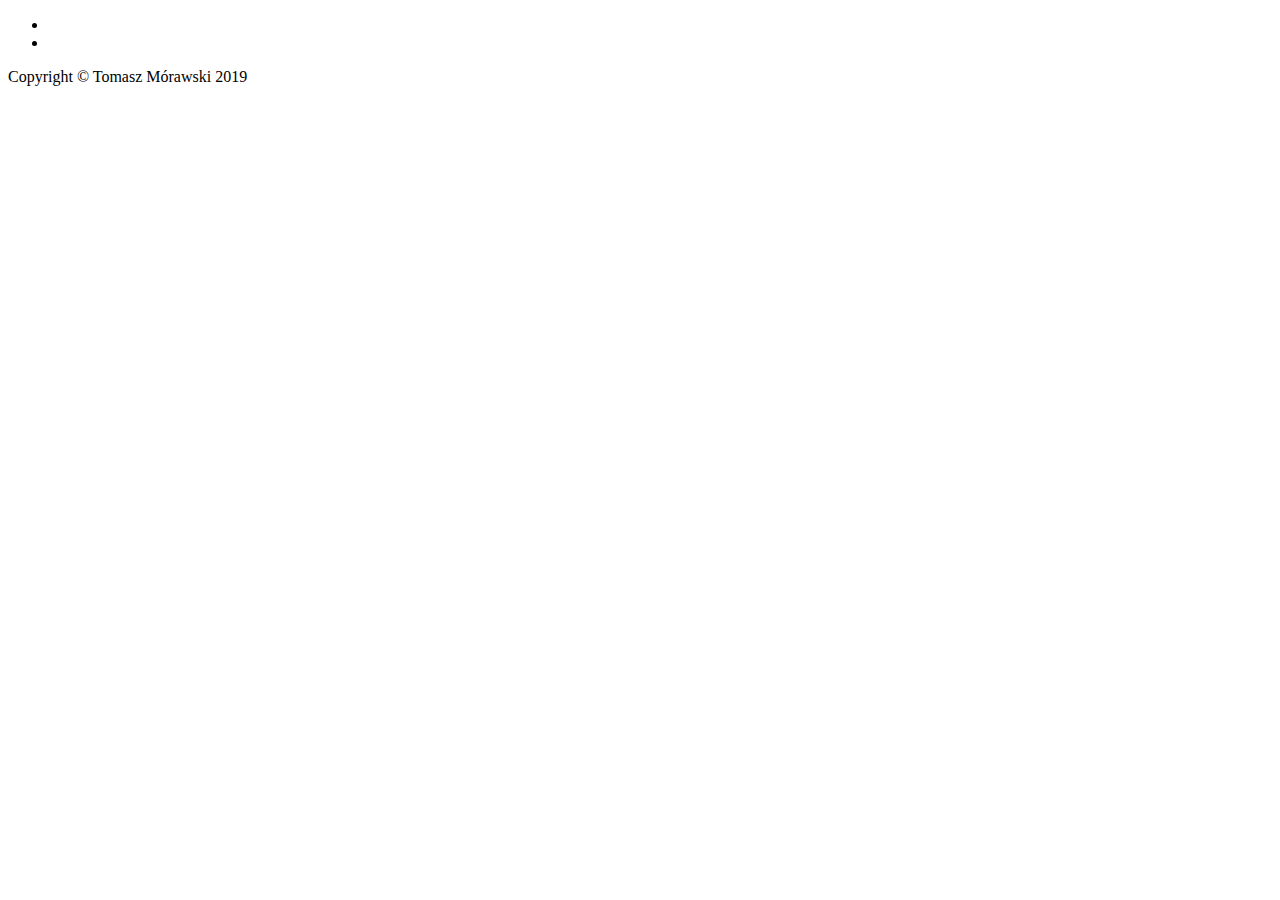
<file: src/main/resources/templates/footer.html>
<!DOCTYPE html>
<html lang="en" xmlns:th="http://www.w3.org/1999/xhtml">
<head>
</head>
<body>
<div class="container" th:fragment="footer">
    <div class="row">
        <div class="col-lg-8 col-md-10 mx-auto">
            <ul class="list-inline text-center">
                <li class="list-inline-item">
                    <a href="https://www.linkedin.com/in/tomaszmorawski1987/">
                <span class="fa-stack fa-lg">
                  <i class="fas fa-circle fa-stack-2x"></i>
                  <i class="fab fa-linkedin-in fa-stack-1x fa-inverse"></i>
                </span>
                    </a>
                </li>
                <li class="list-inline-item">
                    <a href="https://github.com/tomaszmorawski">
                <span class="fa-stack fa-lg">
                  <i class="fas fa-circle fa-stack-2x"></i>
                  <i class="fab fa-github fa-stack-1x fa-inverse"></i>
                </span>
                    </a>
                </li>
            </ul>
            <p class="copyright text-muted">Copyright &copy; Tomasz Mórawski 2019</p>
        </div>
    </div>
</div>
</body>
</html>
</file>
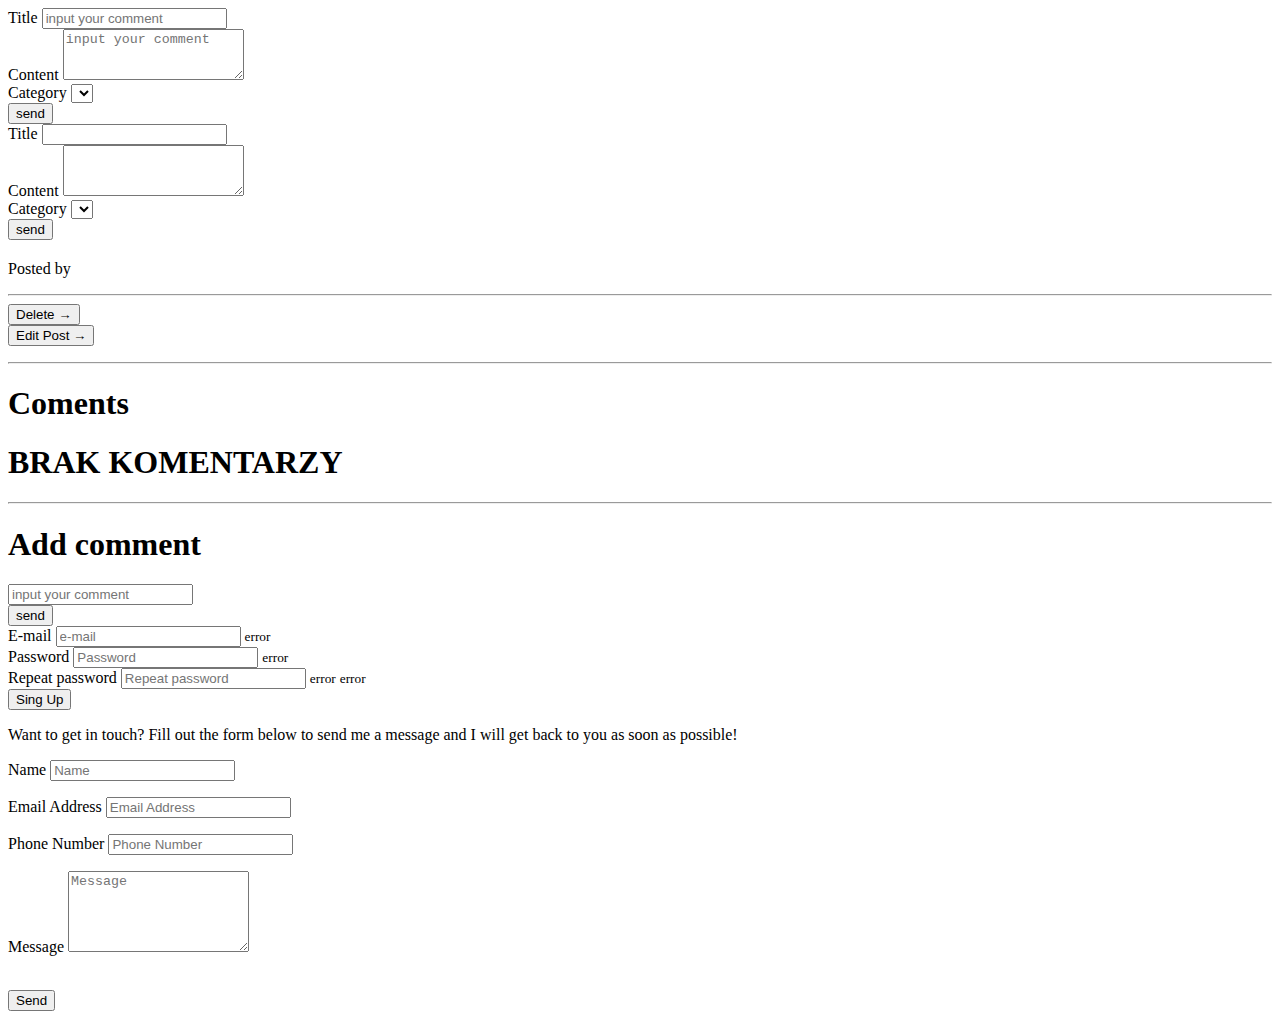
<file: src/main/resources/templates/content/content.html>
<!DOCTYPE html>
<html lang="en" xmlns:th="http://www.w3.org/1999/xhtml">
<head>
    <meta charset="UTF-8">
</head>
<body>
<!--addpost fragment-->
<div class="container" th:fragment="addpost">
    <div class="row">
        <div class="col-lg-8 col-md-10 mx-auto">
            <form th:action="@{'/addPost/'+${user.id}}"
                  th:object="${post}"
                  th:method="post"
                  name="sentMessage" id="addpost" novalidate>
                <div class="form-group">
                    <label for="addTitle">Title</label>
                    <input type="text"
                           th:field="*{title}"
                           class="form-control"
                           placeholder="input your comment"
                           id="addTitle"
                           required
                           data-validation-required-message="Please input your message"
                           rows="3">
                </div>
                <div class="form-group">
                    <label for="addContent">Content</label>
                    <textarea
                            th:field="*{content}"
                            class="form-control"
                            placeholder="input your comment"
                            id="addContent"
                            required
                            data-validation-required-message="Please input your content"
                            rows="3"></textarea>
                    <script>var editor = new Jodit('#addContent');</script>
                </div>

                <div class="form-group">
                    <label for="addCategorySelect">Category</label>
                    <select class="form-control" id="addCategorySelect" th:field="*{category}">
                        <option th:each="c : ${categoryList}" th:value="${c}" th:text="${c}"></option>
                    </select>
                </div>
                <div class="form-group">
                    <button type="submit"
                            class="btn btn-primary"
                            id="sendMessageButton">
                        send
                    </button>
                </div>
            </form>
        </div>
    </div>
</div>
<!--editpost fragment-->
<div class="container" th:fragment="editpost">
    <div class="row">
        <div class="col-lg-8 col-md-10 mx-auto">
            <form th:action="@{'/edit/'+${post.id}}"
                  th:object="${post}"
                  th:method="put"
                  name="sentMessage" id="editpost" novalidate>
                <div class="form-group">
                    <label for="title">Title</label>
                    <input type="text"
                           th:field="*{title}"
                           class="form-control"
                           id="title"
                           rows="3"
                    >
                </div>
                <div class="form-group">
                    <label for="content">Content</label>
                    <textarea
                            th:field="*{content}"
                            class="form-control"
                            id="content"
                            rows="3"></textarea>
                    <script>var editor = new Jodit('#content');</script>
                </div>

                <div class="form-group">
                    <label for="categorySelect">Category</label>
                    <select class="form-control" id="categorySelect" th:field="*{category}">
                        <option th:each="c : ${categoryList}" th:value="${c}" th:text="${c}"></option>
                    </select>
                </div>
                <div class="form-group">
                    <button type="submit"
                            class="btn btn-primary"
                            id="sendMessageButton">
                        send
                    </button>
                </div>
            </form>
        </div>
    </div>
</div>
<!--multipostcontent fragment-->
<div class="row" th:fragment="multipostcontent">
    <div class="col-lg-8 col-md-10 mx-auto">
        <th:block th:each="post : ${posts}">
            <div class="post-preview">
                <a th:href="@{/post/}+${post.id}">
                    <h2 class="post-title" th:text="${post.title}">
                    </h2>
                </a>
                <p class="post-meta">Posted by
                    <a href="#" th:text="${post.user.email}"></a>
                <p class="post-meta" th:text="${post.category}"></p>
                </p>
            </div>
            <hr>

            <!-- Pager -->
            <th:block th:if="${user.id} != -1">
                <div class="clearfix">
                    <form th:action="@{'/delete/'+${post.id}}" th:method="delete">
                        <input class="btn btn-primary float-right" type="submit" value="Delete &rarr;">
                    </form>
                    <form th:action="@{'/edit/'+${post.id}}" th:method="get">
                        <input class="btn btn-primary float-right" type="submit" value="Edit Post &rarr;">
                    </form>
                </div>
            </th:block>
        </th:block>
    </div>
</div>
<!--singlepostcontent fragment-->
<div class="container" th:fragment="singlepostcontent">
    <div class="row">
        <div class="col-lg-8 col-md-10 mx-auto">
            <p th:utext="${post.content}"/>
            <hr>
            <div class="container>">
                <h1 th:align="center">Coments</h1>

                <div class="row" th:each="comment : ${post.comments}">
                    <div class="col-lg-8 col-md-10 mx-auto">
                        <p th:utext="${comment.message}"/>
                        <p th:text="${comment.user.email}"/>
                    </div>
                </div>
                <div class="row" th:if="${post.comments.size()} == 0">
                    <div class="col-lg-8 col-md-10 mx-auto">
                        <p>
                        <h1 th:align="center">BRAK KOMENTARZY</h1></p>
                    </div>
                </div>
            </div>
            <hr>

            <h1 th:align="center">Add comment</h1>
            <div th:if="${user.id} != -1">
                <div class="container">
                    <div class="row">
                        <div class="col-lg-8 col-md-10 mx-auto">
                            <form th:align="center"
                                  th:action="@{'/addComment/'+${post.id}+'/'+${user.id}}"
                                  th:object="${comment}"
                                  th:method="post"
                                  name="sentMessage">
                                <div class="control-group">
                                    <div class="form-group floating-label-form-group controls">
                                        <input th:align="center" type="text"
                                               th:field="*{message}"
                                               class="form-control"
                                               placeholder="input your comment"
                                               id="name"
                                               required
                                               data-validation-required-message="Please input your message">
                                        <br>
                                    </div>
                                </div>
                                <div class="form-group">
                                    <button type="submit"
                                            class="btn btn-primary"
                                            id="sendMessageButton">
                                        send
                                    </button>
                                </div>
                            </form>
                        </div>
                    </div>
                </div>
            </div>


        </div>
    </div>
</div>
<!--singup fragment-->
<div class="container" th:fragment="singup">
    <div class="row">
        <div class="col-lg-8 col-md-10 mx-auto">
            <form th:action="@{/adduser}"
                  th:object="${newuser}"
                  th:method="post">
                <div class="form-group">
                    <label for="e-mail">E-mail</label>
                    <input type="text"
                           th:field="*{email}"
                           class="form-control"
                           placeholder="e-mail"
                           id="e-mail"
                           rows="3">
                    <small class="form-text text-muted alert-danger" th:errors="*{email}">error</small>
                </div>
                <div class="form-group">
                    <label for="password">Password</label>
                    <input type="password"
                           th:field="*{password}"
                           class="form-control"
                           placeholder="Password"
                           id="password"
                           rows="3">
                    <small class="form-text text-muted alert-danger" th:errors="*{password}">error</small>

                </div>
                <div class="form-group">
                    <label for="password_confirm">Repeat password</label>
                    <input type="password"
                           th:field="*{password_confirm}"
                           class="form-control"
                           placeholder="Repeat password"
                           id="password_confirm"
                           rows="3">
                    <small class="form-text text-muted alert-danger" th:errors="*{password_confirm}">error</small>
                    <small class="form-text text-muted alert-danger" th:if="${password_error} != null"
                           th:text="${password_error}">error
                    </small>

                </div>

                <div class="form-group">
                    <button type="submit"
                            class="btn btn-primary"
                            id="register">
                        Sing Up
                    </button>
                </div>
            </form>
        </div>
    </div>
</div>
<!--contact fragment-->
<div class="container" th:fragment="contact">
    <div class="row">
        <div class="col-lg-8 col-md-10 mx-auto">
            <p>Want to get in touch? Fill out the form below to send me a message and I will get back to you as soon as
                possible!</p>
            <!-- Contact Form - Enter your email address on line 19 of the mail/contact_me.php file to make this form work. -->
            <!-- WARNING: Some web hosts do not allow emails to be sent through forms to common mail hosts like Gmail or Yahoo. It's recommended that you use a private domain email address! -->
            <!-- To use the contact form, your site must be on a live web host with PHP! The form will not work locally! -->
            <form name="sentMessage" id="contactForm" novalidate>
                <div class="control-group">
                    <div class="form-group floating-label-form-group controls">
                        <label>Name</label>
                        <input type="text" class="form-control" placeholder="Name" id="name" required
                               data-validation-required-message="Please enter your name.">
                        <p class="help-block text-danger"></p>
                    </div>
                </div>
                <div class="control-group">
                    <div class="form-group floating-label-form-group controls">
                        <label>Email Address</label>
                        <input type="email" class="form-control" placeholder="Email Address" id="email" required
                               data-validation-required-message="Please enter your email address.">
                        <p class="help-block text-danger"></p>
                    </div>
                </div>
                <div class="control-group">
                    <div class="form-group col-xs-12 floating-label-form-group controls">
                        <label>Phone Number</label>
                        <input type="tel" class="form-control" placeholder="Phone Number" id="phone" required
                               data-validation-required-message="Please enter your phone number.">
                        <p class="help-block text-danger"></p>
                    </div>
                </div>
                <div class="control-group">
                    <div class="form-group floating-label-form-group controls">
                        <label>Message</label>
                        <textarea rows="5" class="form-control" placeholder="Message" id="message" required
                                  data-validation-required-message="Please enter a message."></textarea>
                        <p class="help-block text-danger"></p>
                    </div>
                </div>
                <br>
                <div id="success"></div>
                <div class="form-group">
                    <button type="submit" class="btn btn-primary" id="sendMessageButton">Send</button>
                </div>
            </form>
        </div>
    </div>
</div>
</body>
</html>
</file>
